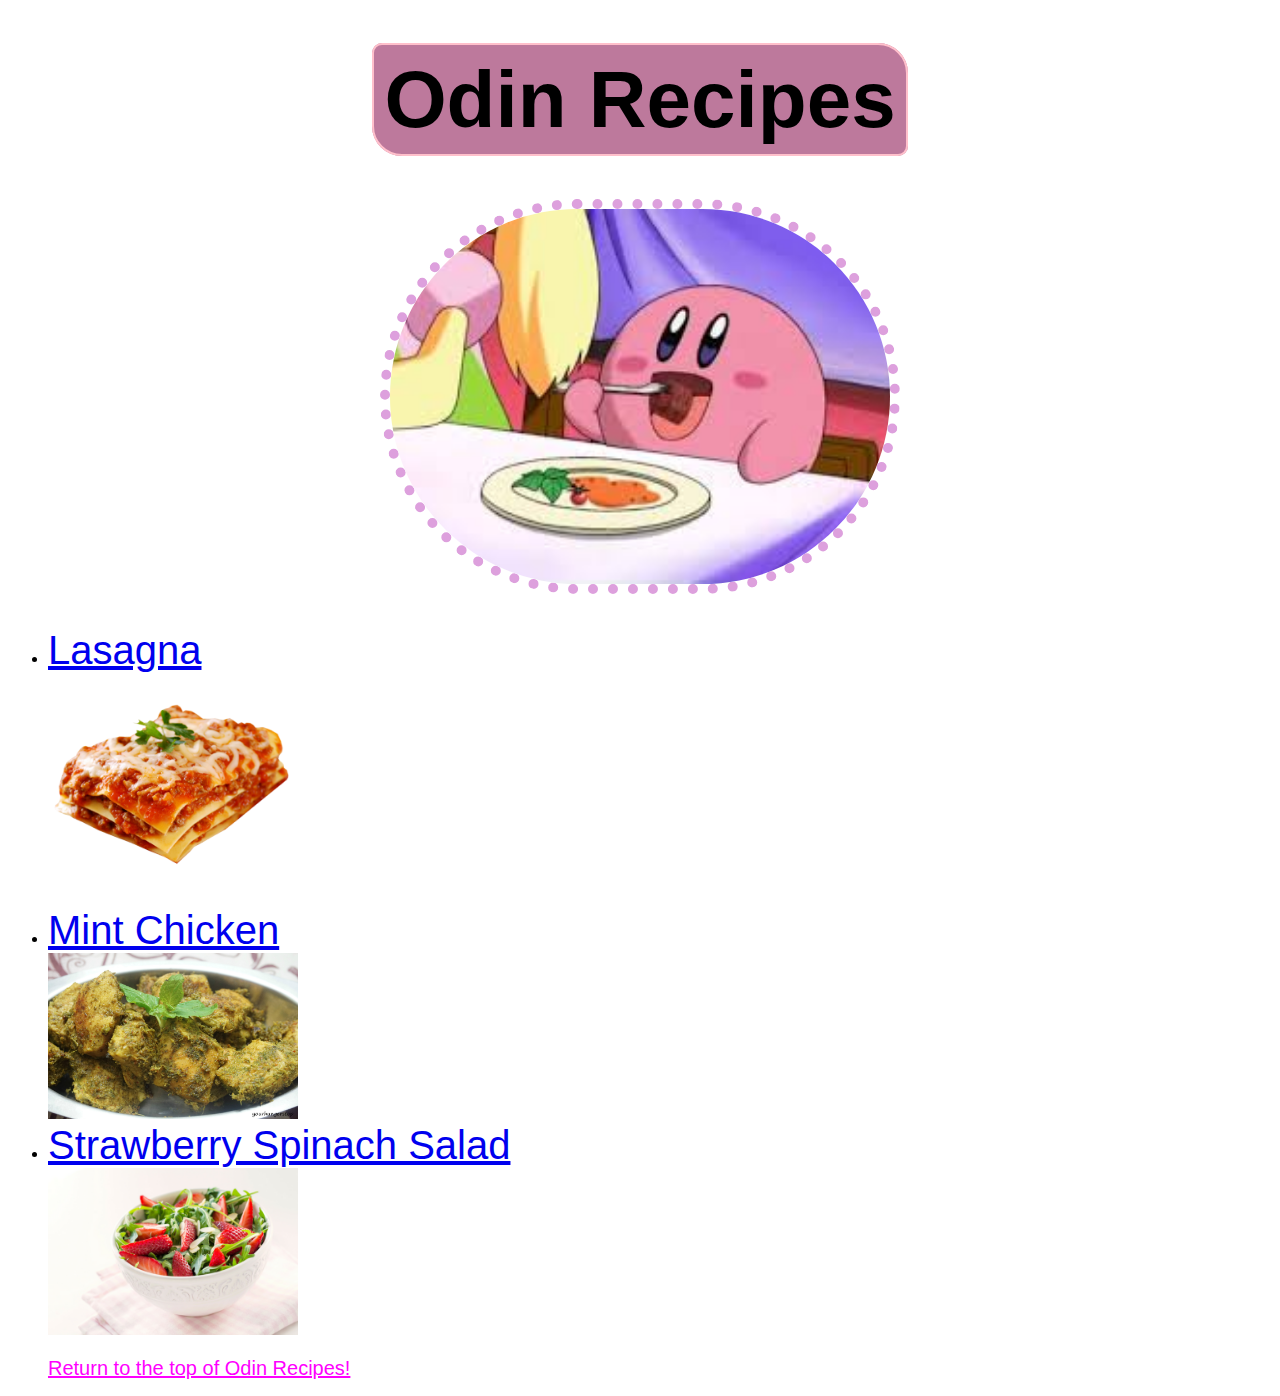
<file: index.html>
<!--
    Author: Tim Supan
    Title: Odin-Recipes, an HTML and CSS Exercise from The Odin Project
    Date Modified: March 30, 2023
-->
<!DOCTYPE html>
<html lang="en">
    <head>
        <meta charset="utf-8">
        <title>Odin-Recipes</title>
        <link rel="stylesheet" href="./style.css" />
    </head>

    <body>
        <h1 class="mainHeader"><span>Odin Recipes</span></h1>
        <img class="mainImg" src="./images/kirby.jpeg" />
        <br />

        <ul>
            <li><a href="./recipes/lasagna.html">Lasagna</a></li>
            <img id="mainLasagna" src="./images/lasagna.png" alt="A photo of lasagna"/>
            <br/>

            <li><a href="./recipes/mint_chicken.html">Mint Chicken</a></li>
            <img id="mainMintChicken" src="./images/mint_chicken.jpeg" alt="A photo of mint chicken" />
            <br/>

            <li><a href="./recipes/strawberry_spinach_salad.html">Strawberry Spinach Salad</a></li>
            <img id="mainStrawberrySpinachSalad" src="./images/strawberry_spinach_salad.png" alt="A photo of Strawberry spinach salad" />
            <br />

            <br />
            <a class="returnBtn" href="#top">Return to the top of Odin Recipes!</a>

        </ul>
       
       
        

        
       

    </body>
</html>
</file>
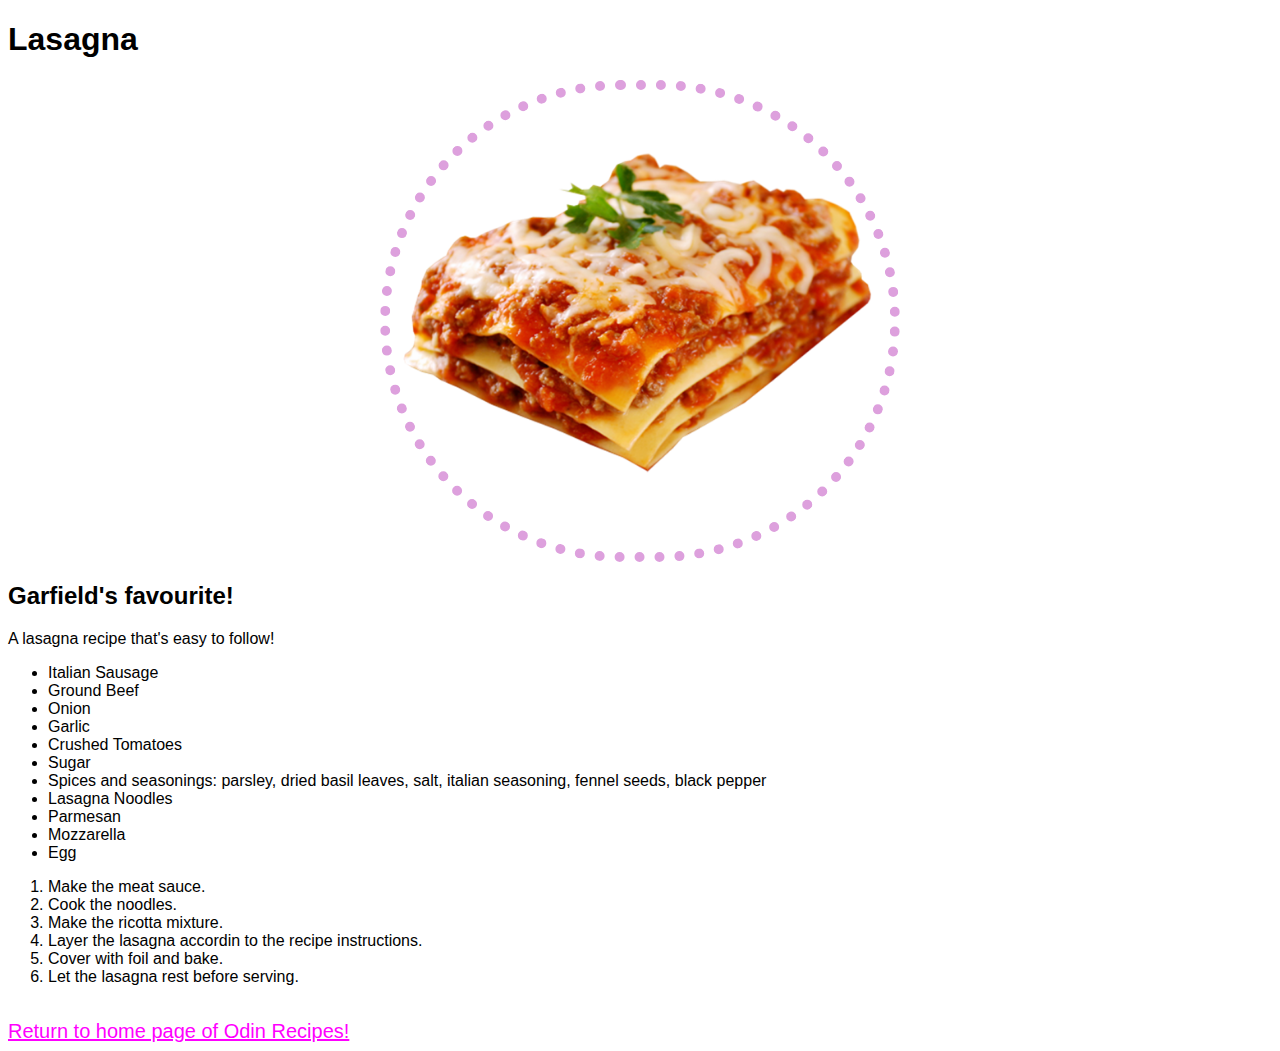
<file: recipes/lasagna.html>
<!DOCTYPE html>
<html lang="en">
    <head>
        <meta charset="utf-8" />
        <title>Odin-Recipes</title>
        <link rel="stylesheet" href="../style.css">
    </head>
    <body>
        <h1>Lasagna</h1>
        <img class="mainImg" src="../images/lasagna.png"
        alt="A photo of lasagna" />
        <h2>Garfield's favourite!</h2>
        <p>A lasagna recipe that's easy to follow! </p>

       <ul>
        <li>Italian Sausage</li>
        <li>Ground Beef</li>
        <li>Onion</li>
        <li>Garlic</li>
        <li>Crushed Tomatoes</li>
        <li>Sugar</li>
        <li>Spices and seasonings: parsley, dried basil leaves, salt, italian seasoning, fennel seeds, black pepper</li>
        <li>Lasagna Noodles</li>
        <li>Parmesan</li>
        <li>Mozzarella</li>
        <li>Egg</li>
       </ul>

       <ol>
        <li>Make the meat sauce.</li>
        <li>Cook the noodles.</li>
        <li>Make the ricotta mixture.</li>
        <li>Layer the lasagna accordin to the recipe instructions.</li>
        <li>Cover with foil and bake.</li>
        <li>Let the lasagna rest before serving.</li>
       </ol>

        <br />
        <a class="returnBtn" href="../index.html">Return to home page of Odin Recipes!</a>

    </body>
</html>
</file>
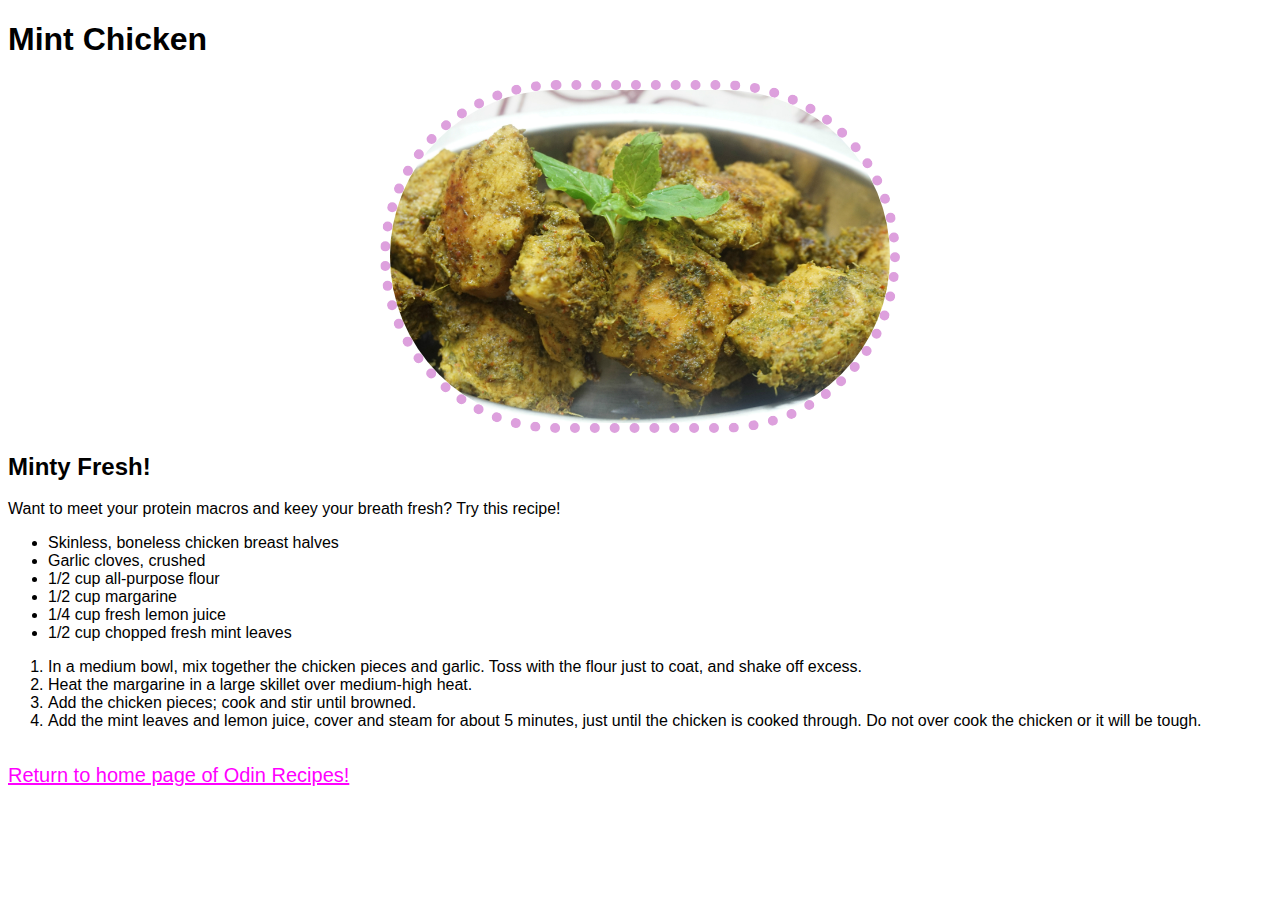
<file: recipes/mint_chicken.html>
<!DOCTYPE html>
<html lang="en">
    <head>
        <meta charset="utf-8" />
        <title>Odin-Recipes</title>
        <link rel="stylesheet" href="../style.css" />
    </head>

    <body>
        <h1>Mint Chicken</h1>
        <img class="mainImg" src="../images/mint_chicken.jpeg"
        alt="A photo of mint chicken" />
        <h2>Minty Fresh!</h2>
        <p>Want to meet your protein macros and keey your breath fresh? Try this recipe!</p>

        <ul>
            <li>Skinless, boneless chicken breast halves</li>
            <li>Garlic cloves, crushed</li>
            <li>1/2 cup all-purpose flour</li>
            <li>1/2 cup margarine</li>
            <li>1/4 cup fresh lemon juice</li>
            <li>1/2 cup chopped fresh mint leaves</li>
        </ul>

        <ol>
            <li>In a medium bowl, mix together the chicken pieces and garlic. Toss with the flour just to coat, and shake off excess.</li>
            <li>Heat the margarine in a large skillet over medium-high heat.</li>
            <li>Add the chicken pieces; cook and stir until browned. </li>
            <li>Add the mint leaves and lemon juice, cover and steam for about 5 minutes, just until the chicken is cooked through. Do not over cook the chicken or it will be tough.</li>
        </ol>

        <br />
        <a class="returnBtn" href="../index.html">Return to home page of Odin Recipes!</a>

    </body>
</html>
</file>
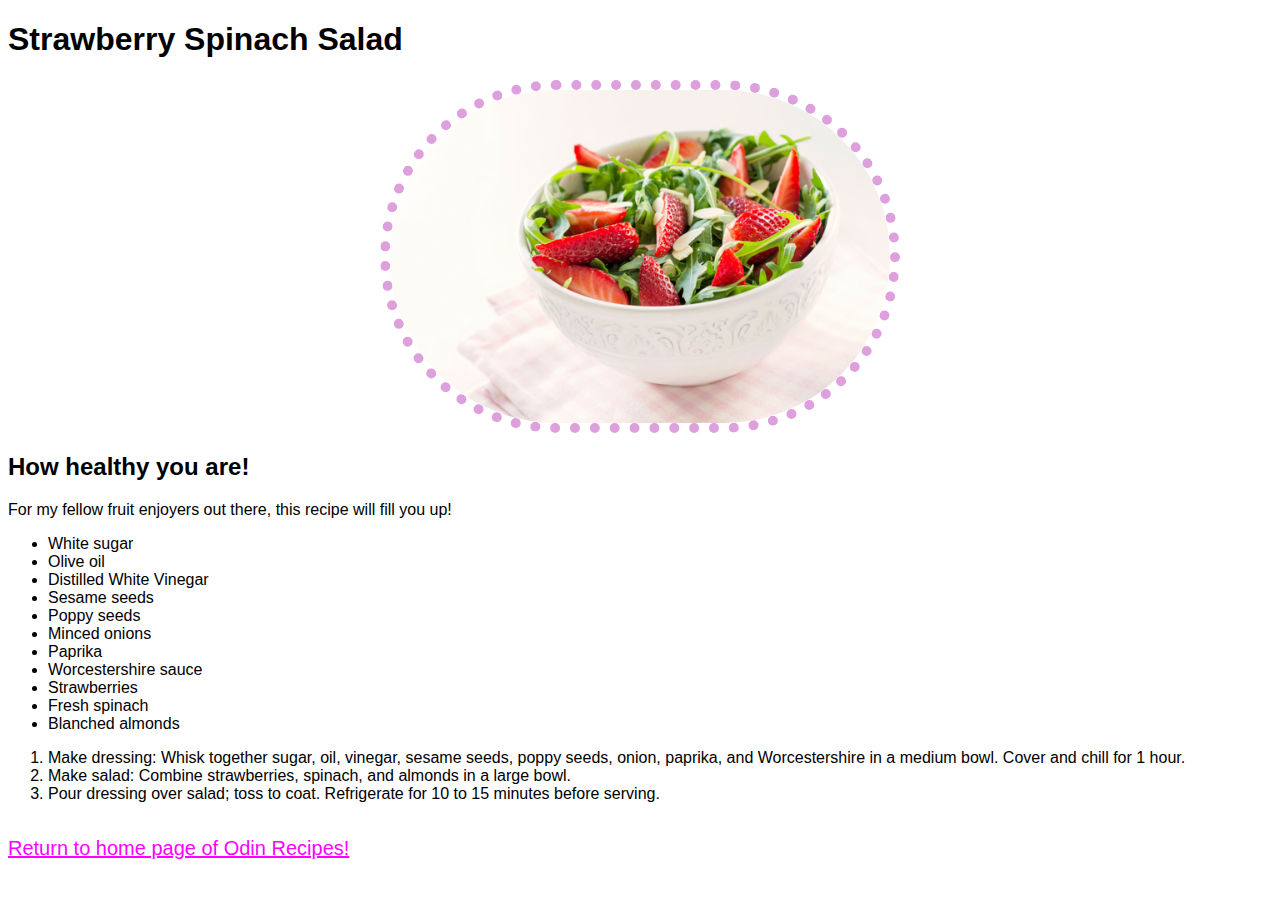
<file: recipes/strawberry_spinach_salad.html>
<!DOCTYPE html>
<html lang="en">
    <head>
        <meta charset="utf-8">
        <title>Odin-Recipes</title>
        <link rel="stylesheet" href="../style.css" />
    </head>
    <body>
        <h1>Strawberry Spinach Salad</h1>
        <img class="mainImg" src="../images/strawberry_spinach_salad.png"
        alt="A photo of Strawberry spinach salad">
        <h2>How healthy you are!</h2>
        <p>For my fellow fruit enjoyers out there, this recipe will fill you up!</p>

        <ul>
            <li>White sugar</li>
            <li>Olive oil</li>
            <li>Distilled White Vinegar</li>
            <li>Sesame seeds</li>
            <li>Poppy seeds</li>
            <li>Minced onions</li>
            <li>Paprika</li>
            <li>Worcestershire sauce</li>
            <li>Strawberries</li>
            <li>Fresh spinach</li>
            <li>Blanched almonds</li>
        </ul>

        <ol>
            <li>Make dressing: Whisk together sugar, oil, vinegar, sesame seeds, poppy seeds, onion, paprika, and Worcestershire in a medium bowl. Cover and chill for 1 hour.</li>
            <li>Make salad: Combine strawberries, spinach, and almonds in a large bowl.</li>
            <li>Pour dressing over salad; toss to coat. Refrigerate for 10 to 15 minutes before serving.</li>
        </ol>

        <br />
        <a class="returnBtn" href="../index.html">Return to home page of Odin Recipes!</a>

    </body>
</html>
</file>
<file: style.css>
/*
* Author: Tim Supan
* Title: Odin-Recipes, an HTML and CSS Exercise from The Odin Project
* Date Modified: March 30, 2023
*/

/* the '*' is the CSS class selector for all elements */
* { 
    font-family: Impact, Haettenschweiler, 'Arial Narrow Bold', sans-serif;
}

/* outer display type vs. inner display type*/
.mainHeader { /*by default, elements like h1 use block as their outer display type: box breaks onto a new line, wdith and height properties respected */
    font-size: 80px;
    text-align: center;
    width: auto;
    display: block;
    
}

.mainHeader span { /*we add this span element to make the background color wrap around only on the text (inline element)*/
    background-color: #BD799C;
    padding: 10px 10px 10px 10px;
    border-radius: 10px 30px 10px; /* rounds of corners, top L --> top R & bot L --> bot R */
    border: 2px pink solid;
}

/* if outer display type: inline - this means box will NOT break into new line
 width and height properties will not apply
 elements like <span> are normally inline*/

/*inner display type dictates how elements inside that box are laid out*/
/* display: inline-block; this is used when you do not want an item to break onto a new line but wait it to respect width and height*/

.mainImg {
    width: 500px;
    height: auto;
    display: block;
    margin-left: auto;
    margin-right: auto;
    border-radius: 10cm;
    border: 10px plum dotted;
}


a {
    font-size: 40px;
}

#mainMintChicken,
#mainLasagna,
#mainStrawberrySpinachSalad {
    width: 250px;
    height:auto;
}

.returnBtn {
    font-size: 20px;
    color: magenta;
}
</file>
